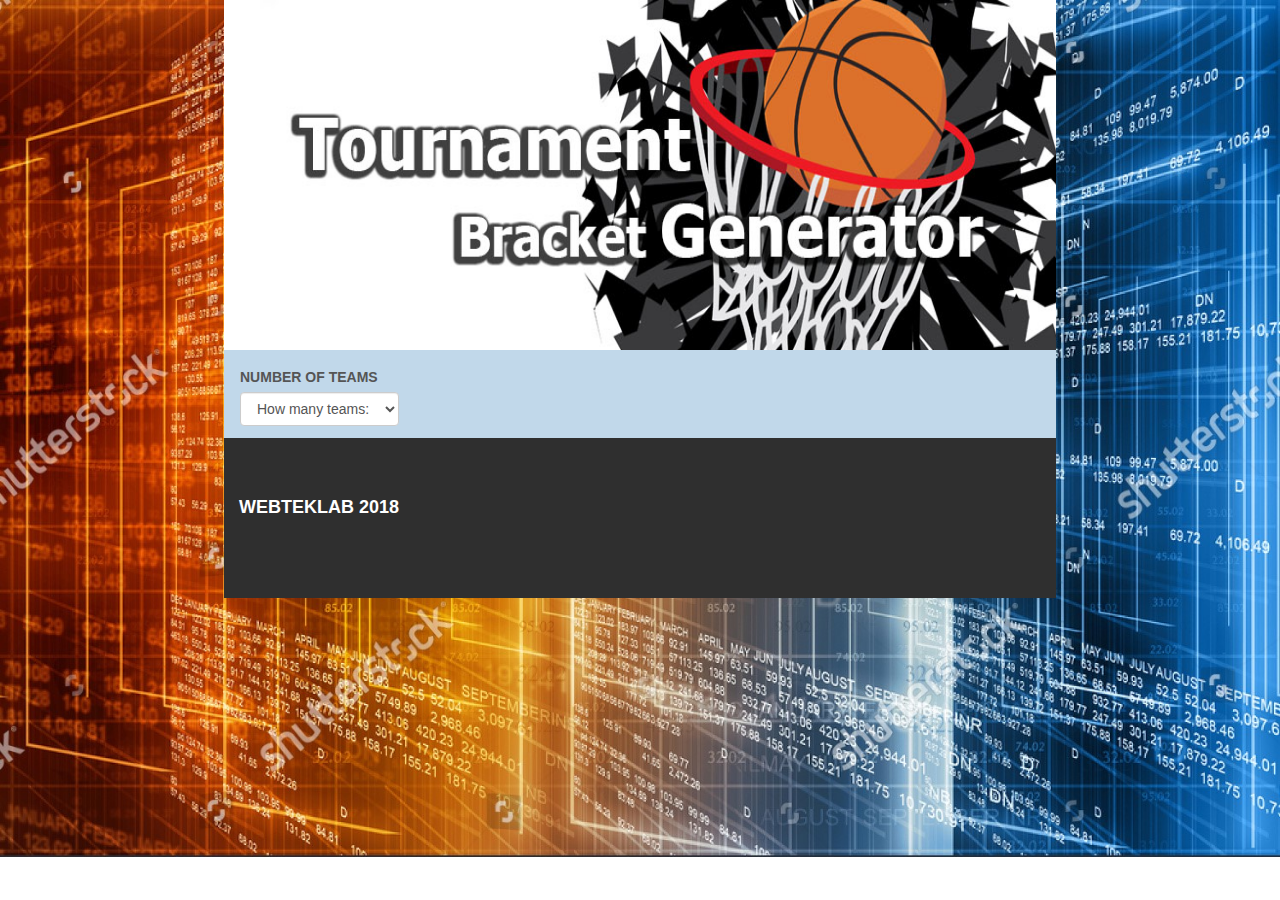
<file: webteklabmid/latest website/index.html>
<!DOCTYPE html>
<html lang="en">
<head>
    <meta charset="utf-8">
    <meta http-equiv="X-UA-Compatible" content="IE=edge">
    <meta name="viewport" content="width=device-width, initial-scale=1.0">
    <meta name="description" content="tournament bracket maker">
    <meta name="author" content="webteklab2018 group2">

<title>Tournament Bracket Generator</title>

<link rel="icon" href="assets/images/icon.png">

<!-- Bootstrap core CSS -->
<link href="assets/css/bootstrap.css" rel="stylesheet">

<!-- Custom styles for this template -->
<link href="assets/css/main.css" rel="stylesheet">

<script src="https://code.jquery.com/jquery-1.10.2.min.js"></script>
<script src="assets/js/hover.zoom.js"></script>
<script src="assets/js/hover.zoom.conf.js"></script>

<!-- HTML5 shim and Respond.js IE8 support of HTML5 elements and media queries -->
<!--[if lt IE 9]>
<script src="https://oss.maxcdn.com/libs/html5shiv/3.7.0/html5shiv.js"></script>
<script src="https://oss.maxcdn.com/libs/respond.js/1.3.0/respond.min.js"></script>
<![endif]-->
</head>
<body>
    <!-- Static navbar -->
    <div class="navbar navbar-inverse navbar-static-top">
        <img class="mySlides" src="assets/images/header1.jpg">
        <img class="mySlides" src="assets/images/header2.jpg">
        <img class="mySlides" src="assets/images/header3.jpg">
		<img class="mySlides" src="assets/images/header4.jpg">
        <div class="container">
                <table>
                <div class="col-md-12">
                <tr>
                <th><label class="num-of-teams">Number of  Teams</label>
                    <form name="form1">
                    <select class="form-control" id = "opts" onChange="showForm()" name="numberOfTeams">
                        <option disabled selected>How many teams:</option>
                        <option value="1">4</option>
                        <option value="2">8</option>
                        <option value="3">16</option>
                    </select>
                    </form>
                </th>
                </tr>
                </div>
            </table>
        </div>
    </div>


	   <div id = "f1" style="display:none">
           <div id="ww">
	           <div class="container">
                    <div style="text-align: center">    
                        <div class="col-md-12" >
                            <label><h3>Tournament Name</h3></label>
                            <h3><input type="text" name="tourname" size="35"></h3>
                        </div>
                        <div class="col-md-12">
                            <label><h4>Date</h4></label>
                            <h4><input type="date" name="tourdate"></h4>
                        </div>
                   </div>
                   <label><h4>Game Bracket</h4></label><br>
                   <div class="row">
                       <div class="col-1-8">
                           <div ondrop="drop(event)" ondragover="allowDrop(event)">
                           <ul class="matchup">
                               <li><input id="drag1" draggable="true" ondragstart="drag(event)" 
                                          type="text" name="tourname" maxlength="12" size="12"></li>
                               <li><input id="drag2" draggable="true" ondragstart="drag(event)" 
                                          type="text" name="tourname" maxlength="12" size="12"></li>
                           </ul>
                           <ul class="matchup">
                               <li><input id="drag3" draggable="true" ondragstart="drag(event)" 
                                          type="text" name="tourname" maxlength="12" size="12"></li>
                               <li><input id="drag4" draggable="true" ondragstart="drag(event)" 
                                          type="text" name="tourname" maxlength="12" size="12"></li>
                           </ul>
                           </div>
                       </div>
                       <div class="col-1-8">
                           <div class="round-two-top">
                               <ul class="matchup">
                                   <div id="droptarget" ondrop="drop(event)" ondragover="allowDrop(event)"></div>
                                   <div id="droptarget" ondrop="drop(event)" ondragover="allowDrop(event)"></div>
                               </ul>
                           </div>
                       </div>
                       <div class="col-1-8">
                           <div class="round-two-top">
                               <ul class="matchup">
                                   <div id="margin1">
                                        <label>Winner!
                                            <div id="droptarget" ondrop="drop(event)" ondragover="allowDrop(event)"></div></label>
                                   </div>
                               </ul>
                           </div>
                       </div>
                   </div><br><br><!-- /row -->
                   <div style="text-align: left"><button class="btn btn-primary" onclick="myFunction()">Print</button></div>
               </div> <!-- /container -->
           </div><!-- /ww -->
    </div>

    <div id = "f2" style="display:none">
        <div id="ww">
            <div class="container">
                <div style="text-align: center">
                    <div class="col-md-12">
                        <label><h3>Tournament Name</h3></label>
                        <h3><input type="text" name="tourname" size="35"></h3>
                    </div>
                    <div class="col-md-12">
                        <label><h4>Date</h4></label>
                        <h4><input type="date" name="tourdate"></h4>
                    </div>
                </div>
                <label><h4>Game Bracket</h4></label><br><br>
                <div class="row">
                    <div class="col-1-8">
                        <div ondrop="drop(event)" ondragover="allowDrop(event)">
                            <ul class="matchup">
                               <li><input id="drag5" draggable="true" ondragstart="drag(event)" 
                                          type="text" name="tourname" maxlength="12" size="12"></li>
                               <li><input id="drag6" draggable="true" ondragstart="drag(event)" 
                                          type="text" name="tourname" maxlength="12" size="12"></li>
                            </ul>
                            <ul class="matchup">
                               <li><input id="drag7" draggable="true" ondragstart="drag(event)" 
                                          type="text" name="tourname" maxlength="12" size="12"></li>
                               <li><input id="drag8" draggable="true" ondragstart="drag(event)" 
                                          type="text" name="tourname" maxlength="12" size="12"></li>
                            </ul>
                            <ul class="matchup">
                               <li><input id="drag9" draggable="true" ondragstart="drag(event)" 
                                          type="text" name="tourname" maxlength="12" size="12"></li>
                               <li><input id="drag10" draggable="true" ondragstart="drag(event)" 
                                          type="text" name="tourname" maxlength="12" size="12"></li>
                            </ul>
                            <ul class="matchup">
                               <li><input id="drag11" draggable="true" ondragstart="drag(event)" 
                                          type="text" name="tourname" maxlength="12" size="12"></li>
                               <li><input id="drag12" draggable="true" ondragstart="drag(event)" 
                                          type="text" name="tourname" maxlength="12" size="12"></li>
                            </ul>
                        </div>
                    </div>
                    <div class="col-1-8">
                        <div class="round-two-top">
                            <ul class="matchup">
                                <div id="droptarget" ondrop="drop(event)" ondragover="allowDrop(event)"></div>
                                <div id="droptarget" ondrop="drop(event)" ondragover="allowDrop(event)"></div>
                            </ul>
                        </div>
                        <div class="round-two-bottom">
                            <ul class="matchup round-two-bottom">
                                <div id="margin2">
                                <div id="droptarget" ondrop="drop(event)" ondragover="allowDrop(event)"></div>
                                <div id="droptarget" ondrop="drop(event)" ondragover="allowDrop(event)"></div>
                                </div>
                            </ul>
                        </div>   
                    </div>
                    <div class="col-1-8 ">
                        <div class="round-three">
                            <ul class="matchup">
                                <div id="margin3">
                                <div id="droptarget" ondrop="drop(event)" ondragover="allowDrop(event)"></div>
                                <div id="droptarget" ondrop="drop(event)" ondragover="allowDrop(event)"></div>
                                </div>
                            </ul>
                        </div>
                    </div>
                    <div class="col-1-8 ">
                        <div class="round-three">
                            <ul class="matchup">
                                <div id="margin4">
                                <label>Winner!
                                    <div id="droptarget" ondrop="drop(event)" ondragover="allowDrop(event)"></div></label>
                                </div>
                            </ul>
                        </div>
                    </div>
                </div><br><br><!-- /row -->
                <div style="text-align: left"><button class="btn btn-primary" onclick="myFunction()">Print</button></div>
            </div> <!-- /container -->
        </div><!-- /ww -->
    </div>
    
    <div id = "f3" style="display:none">
        <div id="ww">
	       <div class="container">
                <div style="text-align: center">
                    <div class="col-md-12">
                        <label><h3>Tournament Name</h3></label>
                        <h3><input type="text" name="tourname" size="35"></h3>
                    </div>
                    <div class="col-md-12">
                        <label><h4>Date</h4></label>
                        <h4><input type="date" name="tourdate"></h4>
                    </div>
                </div>
               <label><h4>Game Bracket</h4></label>
               <div class="row">
                   <div class="col-1-8">      
                        <div ondrop="drop(event)" ondragover="allowDrop(event)">
                            <ul class="matchup">
                               <li><input id="drag13" draggable="true" ondragstart="drag(event)" 
                                          type="text" name="tourname" maxlength="12" size="12"></li>
                               <li><input id="drag14" draggable="true" ondragstart="drag(event)" 
                                          type="text" name="tourname" maxlength="12" size="12"></li>
                            </ul>
                            <ul class="matchup">
                               <li><input id="drag15" draggable="true" ondragstart="drag(event)" 
                                          type="text" name="tourname" maxlength="12" size="12"></li>
                               <li><input id="drag16" draggable="true" ondragstart="drag(event)" 
                                          type="text" name="tourname" maxlength="12" size="12"></li>
                            </ul>
                            <ul class="matchup">
                               <li><input id="drag17" draggable="true" ondragstart="drag(event)" 
                                          type="text" name="tourname" maxlength="12" size="12"></li>
                               <li><input id="drag18" draggable="true" ondragstart="drag(event)" 
                                          type="text" name="tourname" maxlength="12" size="12"></li>
                            </ul>
                            <ul class="matchup">
                               <li><input id="drag19" draggable="true" ondragstart="drag(event)" 
                                          type="text" name="tourname" maxlength="12" size="12"></li>
                               <li><input id="drag20" draggable="true" ondragstart="drag(event)" 
                                          type="text" name="tourname" maxlength="12" size="12"></li>
                            </ul>
                            <ul class="matchup">
                               <li><input id="drag21" draggable="true" ondragstart="drag(event)" 
                                          type="text" name="tourname" maxlength="12" size="12"></li>
                               <li><input id="drag22" draggable="true" ondragstart="drag(event)" 
                                          type="text" name="tourname" maxlength="12" size="12"></li>
                            </ul>
                            <ul class="matchup">
                               <li><input id="drag23" draggable="true" ondragstart="drag(event)" 
                                          type="text" name="tourname" maxlength="12" size="12"></li>
                               <li><input id="drag24" draggable="true" ondragstart="drag(event)" 
                                          type="text" name="tourname" maxlength="12" size="12"></li>
                            </ul>
                            <ul class="matchup">
                               <li><input id="drag25" draggable="true" ondragstart="drag(event)" 
                                          type="text" name="tourname" maxlength="12" size="12"></li>
                               <li><input id="drag26" draggable="true" ondragstart="drag(event)" 
                                          type="text" name="tourname" maxlength="12" size="12"></li>
                            </ul>
                            <ul class="matchup">
                               <li><input id="drag27" draggable="true" ondragstart="drag(event)" 
                                          type="text" name="tourname" maxlength="12" size="12"></li>
                               <li><input id="drag28" draggable="true" ondragstart="drag(event)" 
                                          type="text" name="tourname" maxlength="12" size="12"></li>
                            </ul>
                        </div>
                   </div>
                   <div class="col-1-8">
                       <div class="round-two-top">
                           <ul class="matchup">
                               <div id="droptarget" ondrop="drop(event)" ondragover="allowDrop(event)"></div>
                               <div id="droptarget" ondrop="drop(event)" ondragover="allowDrop(event)"></div>
                           </ul>
                       </div>
                       <div class="round-two-bottom">
                           <ul class="matchup round-two-bottom">
                               <div id="margin5">
                               <div id="droptarget" ondrop="drop(event)" ondragover="allowDrop(event)"></div>
                               <div id="droptarget" ondrop="drop(event)" ondragover="allowDrop(event)"></div>
                               </div>
                           </ul>
                       </div>
                       <div class="round-two-bottom">
                           <ul class="matchup round-two-bottom">
                               <div id="margin6">
                               <div id="droptarget" ondrop="drop(event)" ondragover="allowDrop(event)"></div>
                               <div id="droptarget" ondrop="drop(event)" ondragover="allowDrop(event)"></div>
                                </div>
                           </ul>
                       </div>
                        <div class="round-two-bottom">
                           <ul class="matchup round-two-bottom">
                               <div id="margindown">
                               <div id="droptarget" ondrop="drop(event)" ondragover="allowDrop(event)"></div>
                               <div id="droptarget" ondrop="drop(event)" ondragover="allowDrop(event)"></div>
                                </div>
                           </ul>
                       </div>
                   </div>
                   <div class="col-1-8 ">
                       <div class="round-three">
                           <ul class="matchup">
                               <div id="margin7">
                               <div id="droptarget" ondrop="drop(event)" ondragover="allowDrop(event)"></div>
                               <div id="droptarget" ondrop="drop(event)" ondragover="allowDrop(event)"></div>
                               </div>
                           </ul>
                       </div>
                       <div class="round-two-bottom">
                           <ul class="matchup">
                               <div id="margin8">
                               <div id="droptarget" ondrop="drop(event)" ondragover="allowDrop(event)"></div>
                               <div id="droptarget" ondrop="drop(event)" ondragover="allowDrop(event)"></div>
                               </div>
                           </ul>
                       </div>
                   </div>
                   <div class="col-1-8 "><br><br><br><br><br><br><br><br><br><br>
                       <ul class="matchup">
                           <div id="margin9">
                           <div id="droptarget" ondrop="drop(event)" ondragover="allowDrop(event)"></div>
                           <div id="droptarget" ondrop="drop(event)" ondragover="allowDrop(event)"></div>
                           </div>
                       </ul>
                   </div>
                   <div class="col-1-8 "><br><br><br><br><br><br><br><br><br><br>
                       <ul class="matchup">
                           <div id="margin10">
                           <label>Winner!
                               <div id="droptarget" ondrop="drop(event)" ondragover="allowDrop(event)"></div></label>
                           </div>
                       </ul>
                   </div>
               </div><br><br><!-- /row -->
               <div style="text-align: left"><button class="btn btn-primary" onclick="myFunction()">Print</button></div>
            </div> <!-- /container -->
        </div><!-- /ww -->
    </div>
	
	<!-- +++++ Footer Section +++++ -->
	<div id="footer">
		<div class="container">
			<div class="row">
				<div class="col-lg-4">
					<h4>WebtekLab 2018</h4>
				</div><!-- /col-lg-4 -->
			</div>
		</div>
	</div>

    <!-- Bootstrap core JavaScript
    ================================================== -->
    <!-- Placed at the end of the document so the pages load faster -->
<script src="assets/js/bootstrap.min.js"></script>
<script type="text/javascript">
    function showForm() {
        var selopt = document.getElementById("opts").value;
        if (selopt == 1) {
            document.getElementById("f1").style.display = "block";
            document.getElementById("f2").style.display = "none";
        }
        if (selopt == 2) {
            document.getElementById("f2").style.display = "block";
            document.getElementById("f1").style.display = "none";
        }
        if (selopt == 3) {
            document.getElementById("f3").style.display = "block";
            document.getElementById("f2").style.display = "none";
            document.getElementById("f1").style.display = "none";
        }
    }
</script>
    
<script>
function allowDrop(ev)
{
ev.preventDefault();
}

function drag(ev)
{
ev.dataTransfer.setData("Text",ev.target.id);
}

function drop(ev)
{
ev.preventDefault();
var data=ev.dataTransfer.getData("Text");
ev.target.appendChild(document.getElementById(data));
}
</script>

    
<script>
    function myFunction() {
    window.print();
    }
</script>

<script>
var myIndex = 0;
carousel();

function carousel() {
    var i;
    var x = document.getElementsByClassName("mySlides");
    for (i = 0; i < x.length; i++) {
       x[i].style.display = "none";  
    }
    myIndex++;
    if (myIndex > x.length) {myIndex = 1}    
    x[myIndex-1].style.display = "block";  
    setTimeout(carousel, 2000); // Change image every 2 seconds
}
</script>



</body>
</html>
</file>
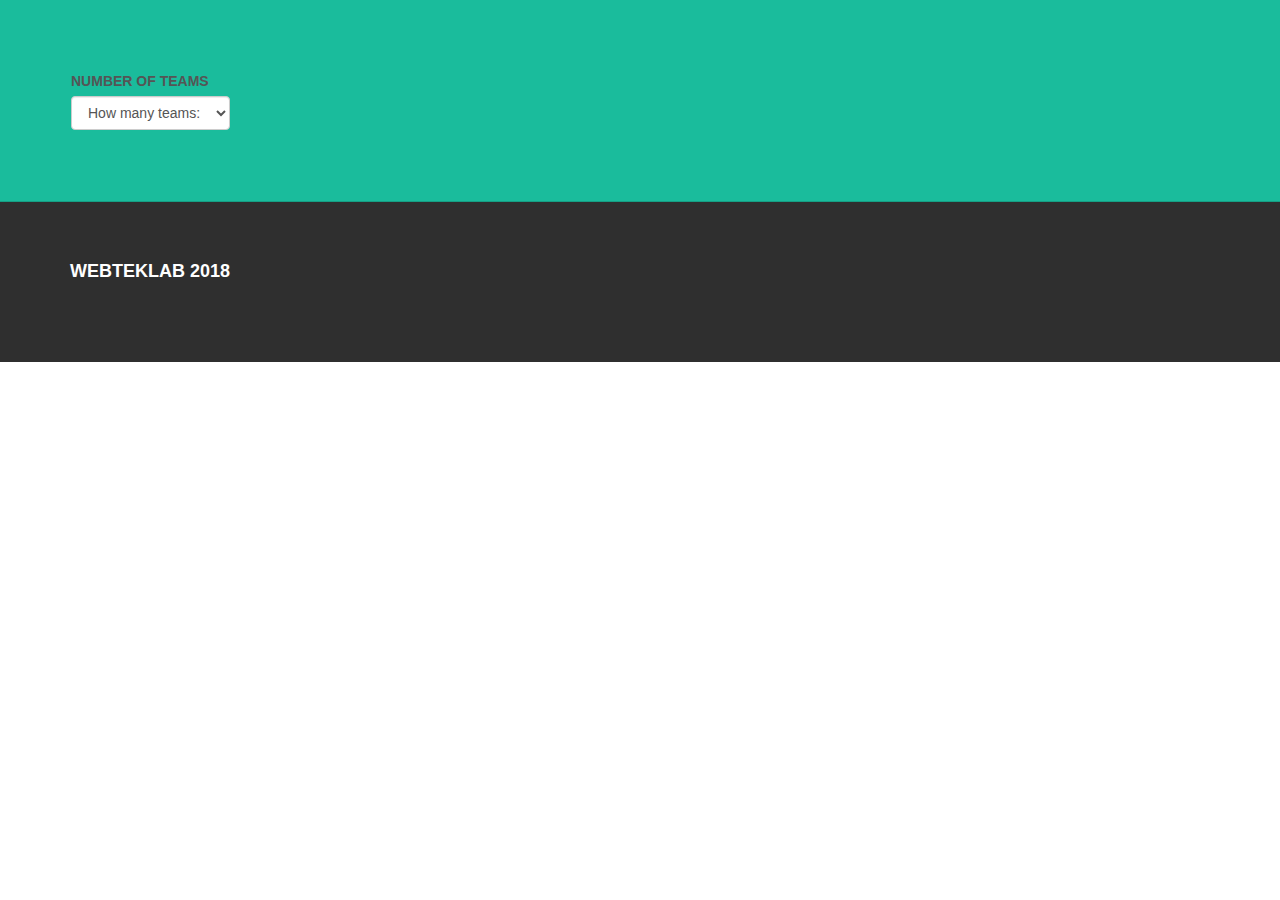
<file: webteklabmid/theme/index.html>
<!DOCTYPE html>
<html lang="en">
  <head>
    <meta charset="utf-8">
    <meta http-equiv="X-UA-Compatible" content="IE=edge">
    <meta name="viewport" content="width=device-width, initial-scale=1.0">
    <meta name="description" content="">
    <meta name="author" content="">
    

    <title></title>

    <!-- Bootstrap core CSS -->
    <link href="assets/css/bootstrap.css" rel="stylesheet">


    <!-- Custom styles for this template -->
    <link href="assets/css/main.css" rel="stylesheet">

    <script src="https://code.jquery.com/jquery-1.10.2.min.js"></script>
    <script src="assets/js/hover.zoom.js"></script>
    <script src="assets/js/hover.zoom.conf.js"></script>

    <!-- HTML5 shim and Respond.js IE8 support of HTML5 elements and media queries -->
    <!--[if lt IE 9]>
      <script src="https://oss.maxcdn.com/libs/html5shiv/3.7.0/html5shiv.js"></script>
      <script src="https://oss.maxcdn.com/libs/respond.js/1.3.0/respond.min.js"></script>
    <![endif]-->
  </head>

  <body>

    <!-- Static navbar -->
    <div class="navbar navbar-inverse navbar-static-top">
      <div class="container">
          <table>
                <div class="col-md-18">
                <tr>
                <th><label>Number of  Teams</label>
                <select class="form-control" id = "gamesize" onChange="window.location.href=this.value" name="numberOfTeams">
                    <option disabled selected>How many teams:</option>
                    <option value="4teams.html">4</option>
                    <option value="8teams.html">8</option>
                    <option value="12teams.html">12</option>
                </select>
                </th>
                </tr>
                </div>
          </table>
      </div>
    </div>


	
	<!-- +++++ Footer Section +++++ -->
	
	<div id="footer">
		<div class="container">
			<div class="row">
				<div class="col-lg-4">
					<h4>WebtekLab 2018</h4>

				</div><!-- /col-lg-4 -->

			
			</div>
		
		</div>
	</div>

    <!-- Bootstrap core JavaScript
    ================================================== -->
    <!-- Placed at the end of the document so the pages load faster -->
    <script src="assets/js/bootstrap.min.js"></script>
  </body>
</html>
</file>
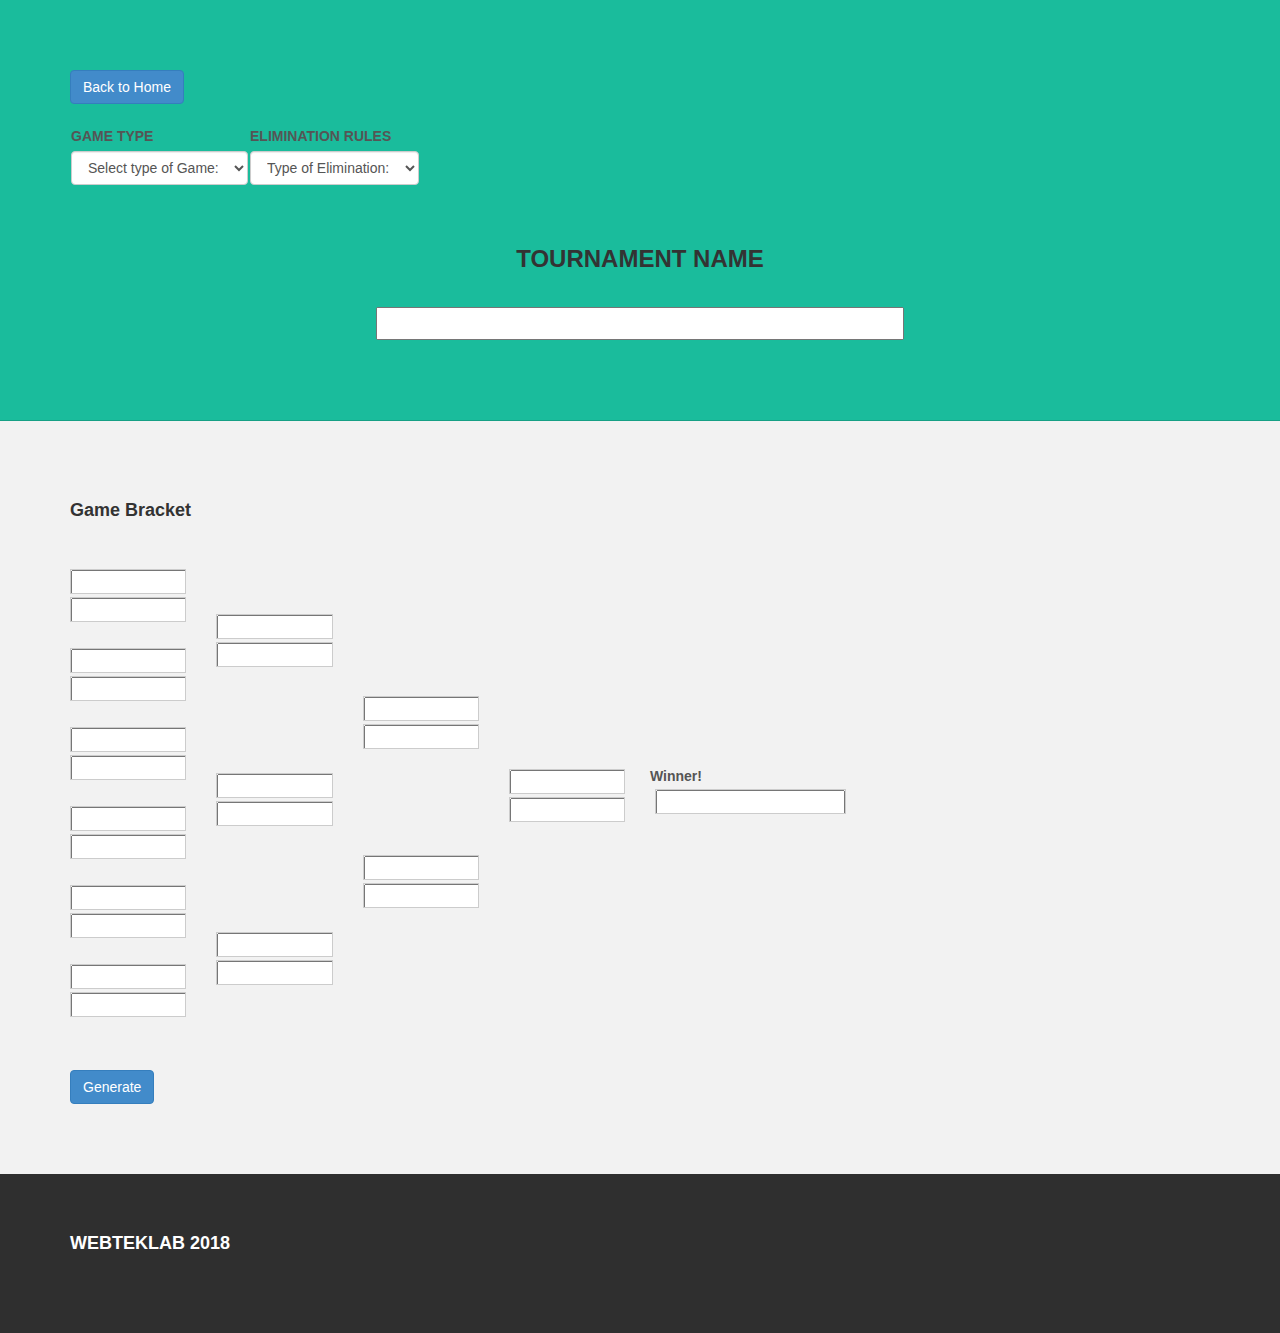
<file: webteklabmid/theme/12teams.html>
<!DOCTYPE html>
<html lang="en">
  <head>
    <meta charset="utf-8">
    <meta http-equiv="X-UA-Compatible" content="IE=edge">
    <meta name="viewport" content="width=device-width, initial-scale=1.0">
    <meta name="description" content="">
    <meta name="author" content="">
    

    <title></title>

    <!-- Bootstrap core CSS -->
    <link href="assets/css/bootstrap.css" rel="stylesheet">


    <!-- Custom styles for this template -->
    <link href="assets/css/main.css" rel="stylesheet">

    <script src="https://code.jquery.com/jquery-1.10.2.min.js"></script>
    <script src="assets/js/hover.zoom.js"></script>
    <script src="assets/js/hover.zoom.conf.js"></script>

    <!-- HTML5 shim and Respond.js IE8 support of HTML5 elements and media queries -->
    <!--[if lt IE 9]>
      <script src="https://oss.maxcdn.com/libs/html5shiv/3.7.0/html5shiv.js"></script>
      <script src="https://oss.maxcdn.com/libs/respond.js/1.3.0/respond.min.js"></script>
    <![endif]-->
  </head>

  <body>

    <!-- Static navbar -->
<div class="navbar navbar-inverse navbar-static-top">
      <div class="container">
          <div><button value="save" type="save" class="btn btn-primary" onclick="goBack()">Back to Home</button></div><br>
          <table>
                <div class="col-md-12">
                <tr>
                <th><label>Game Type</label>
                    <select class="form-control" id = "gametype" onChange="window.location.href=this.value" name="typeOfGame">
                    <option disabled selected >Select type of Game:</option>
                    <option value="4teams.html">Basketball</option>
                    <option value="">Volleyball</option>
                    <option value="">League of Legends</option>
                    <option value="">DOTA2</option>
                    </select>
                </th>
                <th><label>Elimination Rules</label>
                <select class="form-control" id = "eliminationtype" onChange="" name="typeOfElimination">
                    <option disabled selected>Type of Elimination:</option>
                    <option value="">Single Elimination</option>
                    <option value="">Double Elimination</option>
                    <option value="">Round Robin</option>
                </select>
                </th>
                </tr>
                </div>
            </table><br><br>
            <div style="text-align: center">    
                <div class="col-md-12" >
                    <label><h3>Tournament Name</h3></label>
                    <h3><input type="text" name="tourname" size="35"></h3>
                </div>
          </div>
      </div>
    </div>

	<!-- +++++ Welcome Section +++++ -->
	<div id="ww">
	    <div class="container">
            <label><h4>Game Bracket</h4></label><br><br>
			<div class="row">
                <div class="col-1-8">      
  <ul class="matchup">
    <li><input type="text" name="tourname" maxlength="15"></li>
    <li><input type="text" name="tourname" maxlength="15"></li>
  </ul>
  <ul class="matchup">
    <li><input type="text" name="tourname" maxlength="15"></li>
    <li><input type="text" name="tourname" maxlength="15"></li>
  </ul>                    
  <ul class="matchup">
    <li><input type="text" name="tourname" maxlength="15"></li>
    <li><input type="text" name="tourname" maxlength="15"></li>
  </ul>
  <ul class="matchup">
    <li><input type="text" name="tourname" maxlength="15"></li>
    <li><input type="text" name="tourname" maxlength="15"></li>
  </ul>
  <ul class="matchup">
    <li><input type="text" name="tourname" maxlength="15"></li>
    <li><input type="text" name="tourname" maxlength="15"></li>
  </ul>
  <ul class="matchup">
    <li><input type="text" name="tourname" maxlength="15"></li>
    <li><input type="text" name="tourname" maxlength="15"></li>
  </ul>
</div>
<div class="col-1-8">
  <div class="round-two-top">
    <ul class="matchup">
      <li><input type="text" name="tourname" maxlength="15"></li>
      <li><input type="text" name="tourname" maxlength="15"></li>
    </ul>
  </div>
  <div class="round-two-bottom">
    <ul class="matchup round-two-bottom">
      <li><input type="text" name="tourname" maxlength="15"></li>
      <li><input type="text" name="tourname" maxlength="15"></li>
    </ul>
  </div>
    <div class="round-two-bottom">
    <ul class="matchup round-two-bottom">
      <li><input type="text" name="tourname" maxlength="15"></li>
      <li><input type="text" name="tourname" maxlength="15"></li>
    </ul>
  </div>
</div>
<div class="col-1-8 ">
  <div class="round-three">
    <ul class="matchup">
      <li><input type="text" name="tourname" maxlength="15"></li>
      <li><input type="text" name="tourname" maxlength="15"></li>
    </ul>
  </div>
  <div class="round-two-bottom">
    <ul class="matchup">
      <li><input type="text" name="tourname" maxlength="15"></li>
      <li><input type="text" name="tourname" maxlength="15"></li>
    </ul>
  </div>
</div>
<div class="col-1-8 "><br><br><br><br><br><br><br><br><br><br>
    <ul class="matchup">
      <li><input type="text" name="tourname" maxlength="15"></li>
      <li><input type="text" name="tourname" maxlength="15"></li>
    </ul>
</div>
<div class="col-1-8 "><br><br><br><br><br><br><br><br><br><br>
    <ul class="matchup">
    <label>Winner!
      <li><input type="text" name="tourname" maxlength="15"></li></label>
    </ul>
</div>
			
            </div><br><br><!-- /row -->
             <div style="text-align: left"><button value="save" type="save" class="btn btn-primary" onclick="submit">Generate</button></div>
	    </div> <!-- /container -->
	</div><!-- /ww -->
	
	<!-- +++++ Footer Section +++++ -->
	
	<div id="footer">
		<div class="container">
			<div class="row">
				<div class="col-lg-4">
					<h4>WebtekLab 2018</h4>

				</div><!-- /col-lg-4 -->

			
			</div>
		
		</div>
	</div>
      <style>
          .lastfight {
              padding-bottom: 50px;
          }
      </style>
    <!-- Bootstrap core JavaScript
    ================================================== -->
    <!-- Placed at the end of the document so the pages load faster -->
    <script src="assets/js/bootstrap.min.js"></script>
      <script>
function goBack() {
    window.history.back();
}
</script>
  </body>
</html>
</file>
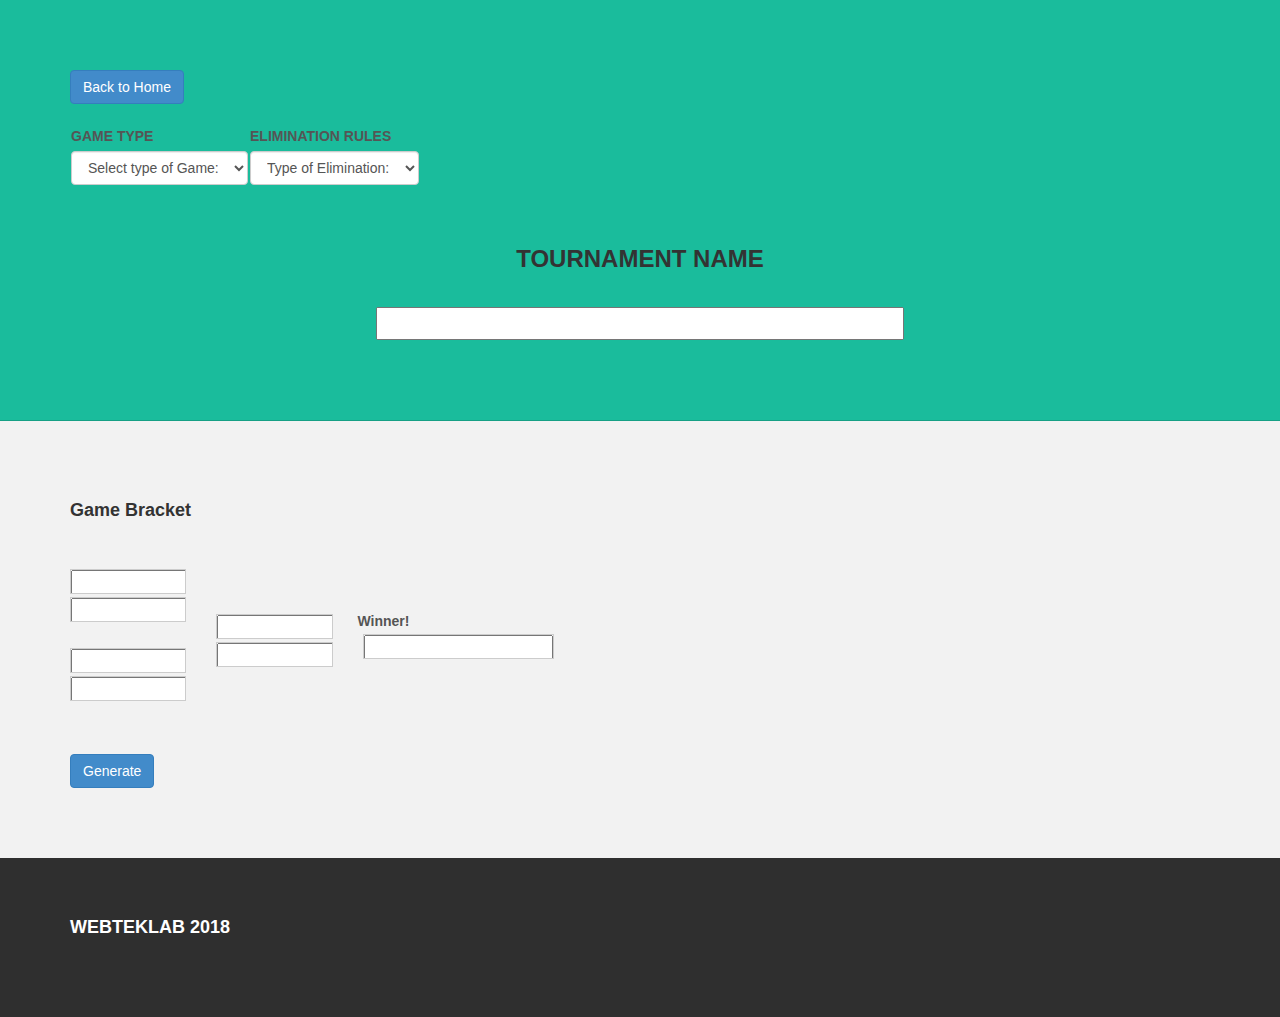
<file: webteklabmid/theme/4teams.html>
<!DOCTYPE html>
<html lang="en">
  <head>
    <meta charset="utf-8">
    <meta http-equiv="X-UA-Compatible" content="IE=edge">
    <meta name="viewport" content="width=device-width, initial-scale=1.0">
    <meta name="description" content="">
    <meta name="author" content="">
    

    <title></title>

    <!-- Bootstrap core CSS -->
    <link href="assets/css/bootstrap.css" rel="stylesheet">


    <!-- Custom styles for this template -->
    <link href="assets/css/main.css" rel="stylesheet">

    <script src="https://code.jquery.com/jquery-1.10.2.min.js"></script>
    <script src="assets/js/hover.zoom.js"></script>
    <script src="assets/js/hover.zoom.conf.js"></script>

    <!-- HTML5 shim and Respond.js IE8 support of HTML5 elements and media queries -->
    <!--[if lt IE 9]>
      <script src="https://oss.maxcdn.com/libs/html5shiv/3.7.0/html5shiv.js"></script>
      <script src="https://oss.maxcdn.com/libs/respond.js/1.3.0/respond.min.js"></script>
    <![endif]-->
  </head>

  <body>

    <!-- Static navbar -->
    <div class="navbar navbar-inverse navbar-static-top">
      <div class="container">
          <div><button value="save" type="save" class="btn btn-primary" onclick="goBack()">Back to Home</button></div><br>
          <table>
                <div class="col-md-12">
                <tr>
                <th><label>Game Type</label>
                    <select class="form-control" id = "gametype" onchange = "" name="typeOfGame">
                    <option selected >Select type of Game:</option>
                    <option href="index.html">Basketball</option>
                    <option value="">Volleyball</option>
                    <option value="">League of Legends</option>
                    <option value="">DOTA2</option>
                    </select>
                </th>
                <th><label>Elimination Rules</label>
                <select class="form-control" id = "eliminationtype" onchange = "" name="typeOfElimination">
                    <option selected>Type of Elimination:</option>
                    <option value="">Single Elimination</option>
                    <option value="">Double Elimination</option>
                    <option value="">Round Robin</option>
                </select>
                </th>
                </tr>
                </div>
            </table><br><br>
            <div style="text-align: center">    
                <div class="col-md-12" >
                    <label><h3>Tournament Name</h3></label>
                    <h3><input type="text" name="tourname" size="35"></h3>
                </div>
          </div>
      </div>
    </div>

	<!-- +++++ Welcome Section +++++ -->
	<div id="ww">
	    <div class="container">
            <label><h4>Game Bracket</h4></label><br><br>
			<div class="row">
                
				<div class="col-1-8">
                    
  <ul class="matchup">
    <li><input type="text" name="tourname" maxlength="15"></li>
    <li><input type="text" name="tourname" maxlength="15"></li>
  </ul>
  <ul class="matchup">
    <li><input type="text" name="tourname" maxlength="15"></li>
    <li><input type="text" name="tourname" maxlength="15"></li>
  </ul>
</div>
<div class="col-1-8">
  <div class="round-two-top">
    <ul class="matchup">
      <li><input type="text" name="tourname" maxlength="15"></li>
      <li><input type="text" name="tourname" maxlength="15"></li>
    </ul>
  </div>
</div>
<div class="col-1-8 ">
  <div class="round-two-top">
    <ul class="matchup">
    <label>Winner!
      <li><input type="text" name="tourname" maxlength="15"></li></label>
    </ul>
  </div>
</div>
			
            </div><br><br><!-- /row -->
             <div style="text-align: left"><button value="save" type="save" class="btn btn-primary" onclick="submit">Generate</button></div>
	    </div> <!-- /container -->
	</div><!-- /ww -->
	
	<!-- +++++ Footer Section +++++ -->
	
	<div id="footer">
		<div class="container">
			<div class="row">
				<div class="col-lg-4">
					<h4>WebtekLab 2018</h4>

				</div><!-- /col-lg-4 -->

			
			</div>
		
		</div>
	</div>

    <!-- Bootstrap core JavaScript
    ================================================== -->
    <!-- Placed at the end of the document so the pages load faster -->
    <script src="assets/js/bootstrap.min.js"></script>
            <script>
function goBack() {
    window.history.back();
}
</script>
  </body>
</html>
</file>
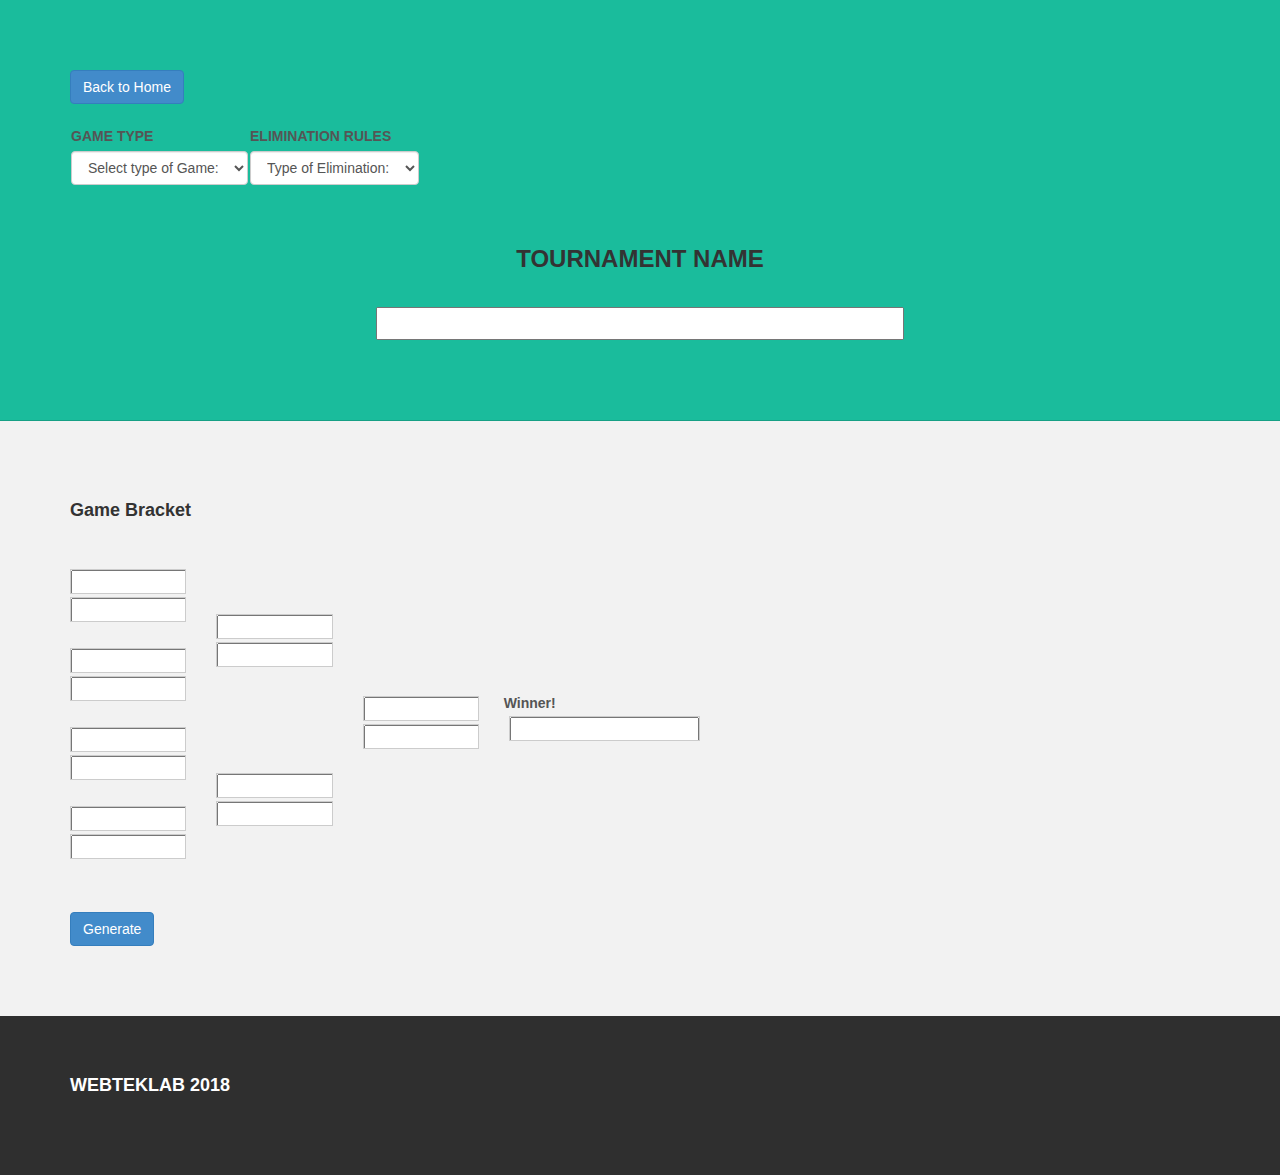
<file: webteklabmid/theme/8teams.html>
<!DOCTYPE html>
<html lang="en">
  <head>
    <meta charset="utf-8">
    <meta http-equiv="X-UA-Compatible" content="IE=edge">
    <meta name="viewport" content="width=device-width, initial-scale=1.0">
    <meta name="description" content="">
    <meta name="author" content="">
    

    <title></title>

    <!-- Bootstrap core CSS -->
    <link href="assets/css/bootstrap.css" rel="stylesheet">


    <!-- Custom styles for this template -->
    <link href="assets/css/main.css" rel="stylesheet">

    <script src="https://code.jquery.com/jquery-1.10.2.min.js"></script>
    <script src="assets/js/hover.zoom.js"></script>
    <script src="assets/js/hover.zoom.conf.js"></script>

    <!-- HTML5 shim and Respond.js IE8 support of HTML5 elements and media queries -->
    <!--[if lt IE 9]>
      <script src="https://oss.maxcdn.com/libs/html5shiv/3.7.0/html5shiv.js"></script>
      <script src="https://oss.maxcdn.com/libs/respond.js/1.3.0/respond.min.js"></script>
    <![endif]-->
  </head>

  <body>

    <!-- Static navbar -->
    <div class="navbar navbar-inverse navbar-static-top">
      <div class="container">
          <div><button value="save" type="save" class="btn btn-primary" onclick="goBack()">Back to Home</button></div><br>
          <table>
                <div class="col-md-12">
                <tr>
                <th><label>Game Type</label>
                    <select class="form-control" id = "gametype" onChange="window.location.href=this.value" name="typeOfGame">
                    <option disabled selected >Select type of Game:</option>
                    <option value="4teams.html">Basketball</option>
                    <option value="">Volleyball</option>
                    <option value="">League of Legends</option>
                    <option value="">DOTA2</option>
                    </select>
                </th>
                <th><label>Elimination Rules</label>
                <select class="form-control" id = "eliminationtype" onChange="" name="typeOfElimination">
                    <option disabled selected>Type of Elimination:</option>
                    <option value="">Single Elimination</option>
                    <option value="">Double Elimination</option>
                    <option value="">Round Robin</option>
                </select>
                </th>
                </tr>
                </div>
            </table><br><br>
            <div style="text-align: center">    
                <div class="col-md-12" >
                    <label><h3>Tournament Name</h3></label>
                    <h3><input type="text" name="tourname" size="35"></h3>
                </div>
          </div>
      </div>
    </div>

	<!-- +++++ Welcome Section +++++ -->
	<div id="ww">
	    <div class="container">
            <label><h4>Game Bracket</h4></label><br><br>
			<div class="row">
                
				<div class="col-1-8">
                    
  <ul class="matchup">
    <li><input type="text" name="tourname" maxlength="15"></li>
    <li><input type="text" name="tourname" maxlength="15"></li>
  </ul>
  <ul class="matchup">
    <li><input type="text" name="tourname" maxlength="15"></li>
    <li><input type="text" name="tourname" maxlength="15"></li>
  </ul>
  <ul class="matchup">
    <li><input type="text" name="tourname" maxlength="15"></li>
    <li><input type="text" name="tourname" maxlength="15"></li>
  </ul>
  <ul class="matchup">
    <li><input type="text" name="tourname" maxlength="15"></li>
    <li><input type="text" name="tourname" maxlength="15"></li>
  </ul>
</div>
<div class="col-1-8">
  <div class="round-two-top">
    <ul class="matchup">
      <li><input type="text" name="tourname" maxlength="15"></li>
      <li><input type="text" name="tourname" maxlength="15"></li>
    </ul>
  </div>
  <div class="round-two-bottom">
    <ul class="matchup round-two-bottom">
      <li><input type="text" name="tourname" maxlength="15"></li>
      <li><input type="text" name="tourname" maxlength="15"></li>
    </ul>
  </div>
    </div>
    <div class="col-1-8 ">
  <div class="round-three">
    <ul class="matchup">
      <li><input type="text" name="tourname" maxlength="15"></li>
      <li><input type="text" name="tourname" maxlength="15"></li>
    </ul>
  </div>
    </div>
    <div class="col-1-8 ">
  <div class="round-three">
    <ul class="matchup">
    <label>Winner!
      <li><input type="text" name="tourname" maxlength="15"></li></label>
    </ul>
  </div>
</div>
			
            </div><br><br><!-- /row -->
             <div style="text-align: left"><button value="save" type="save" class="btn btn-primary" onclick="submit">Generate</button></div>
	    </div> <!-- /container -->
	</div><!-- /ww -->
	
	<!-- +++++ Footer Section +++++ -->
	
	<div id="footer">
		<div class="container">
			<div class="row">
				<div class="col-lg-4">
					<h4>WebtekLab 2018</h4>

				</div><!-- /col-lg-4 -->

			
			</div>
		
		</div>
	</div>

    <!-- Bootstrap core JavaScript
    ================================================== -->
    <!-- Placed at the end of the document so the pages load faster -->
    <script src="assets/js/bootstrap.min.js"></script>
            <script>
function goBack() {
    window.history.back();
}
</script>
  </body>
</html>
</file>
<file: webteklabmid/latest website/assets/css/main.css>
body {
  	background-image: url("../images/bg.jpg");
  	background-size: 100%;
  	background-attachment: fixed;
  	background-repeat: no-repeat;
  	font-family: 'Montserrat', sans-serif;
    font-weight: 400;
    font-size: 14px;
    color: #555;
    margin: 0 auto;
    width: 65%;

    -webkit-font-smoothing: antialiased;
    -webkit-overflow-scrolling: touch;
}

/* Titles */
h1, h2, h3, h4, h5, h6 {
	font-family: 'Montserrat', sans-serif;
    font-weight: 700;
    color: #333;
}

h1 {
	font-size: 35px;
	margin-top: 30px;
	margin-bottom: 30px;
}
.num-of-teams{
	padding-top: 15px;
}
.mySlides{
	height: 350px;
	width: 100%;
}

/* Paragraph & Typographic */
p {
    line-height: 28px;
    margin-bottom: 25px;
    font-size: 16px;
}

.centered {
    text-align: center;
}

/* Links */
a {
    color: #1abc9c;
    word-wrap: break-word;

    -webkit-transition: color 0.1s ease-in, background 0.1s ease-in;
    -moz-transition: color 0.1s ease-in, background 0.1s ease-in;
    -ms-transition: color 0.1s ease-in, background 0.1s ease-in;
    -o-transition: color 0.1s ease-in, background 0.1s ease-in;
    transition: color 0.1s ease-in, background 0.1s ease-in;
}

a:hover,
a:focus {
    color: #7b7b7b;
    text-decoration: none;
    outline: 0;
}

a:before,
a:after {
    -webkit-transition: color 0.1s ease-in, background 0.1s ease-in;
    -moz-transition: color 0.1s ease-in, background 0.1s ease-in;
    -ms-transition: color 0.1s ease-in, background 0.1s ease-in;
    -o-transition: color 0.1s ease-in, background 0.1s ease-in;
    transition: color 0.1s ease-in, background 0.1s ease-in;
}

 hr {
    display: block;
    height: 1px;
    border: 0;
    border-top: 1px solid #ccc;
    margin: 1em 0;
    padding: 0;
}

.navbar {
	text-transform: uppercase;
	margin-bottom: 0px;
}

.navbar-inverse{

	background-color: #c1d8ea;
}
.navbar-inverse {
	padding-bottom: 40px;
}

.navbar-inverse .navbar-nav > li > a {
	color: white;
}

.navbar-inverse .navbar-nav > li > a:hover {
	color: #222222;
}

.navbar-brand {
	font-weight: 700;
	font-size: 20px;
	letter-spacing: 2px;
}

.navbar-inverse .navbar-brand {
	color: white;
}

.navbar-inverse .navbar-toggle {
	border-color: transparent;
}

.progress-bar-theme {
  background-color: #1abc9c;
}


/* Helpers */

.mt {
	margin-top: 40px;
	margin-bottom: 40px;
}

.pt {
	padding-top: 50px;
	padding-bottom: 50px;
}


/* +++++ WRAP SECTIONS +++++ */

#ww {
	padding-top: 70px;
	padding-bottom: 70px;
	background-color: #f2f2f2;
}


#footer {
	background-color: #2f2f2f;
	padding-top: 50px;
	padding-bottom: 50px; 
}

#footer p {
	color: white;
}

#footer h4 {
	color: white;
	text-transform: uppercase;
	padding-bottom: 20px;
}


/* +++++ Color Wraps / Blog Page +++++ */

#grey {
	padding-top: 60px;
	padding-bottom: 60px;
	background-color: #f2f2f2;
}

#white {
	padding-top: 60px;
	padding-bottom: 60px;
	background-color: #ffffff;
}



/* Blog Date*/
bd {
	font-size: 12px;
	text-transform: uppercase;
	color: #d2d2d2;
	font-weight: 700;
}

/* Blog Author*/
ba {
	font-size: 12px;
	text-transform: uppercase;
}

/* Blog Quote */
.bq {
	font-size: 22px;
	padding-top: 30px;
}

/* Blog Tags */
bt {
	font-size: 12px;
}

/* ================== PORTFOLIO IMAGES HOVER EFFECT ================== */
/* Effects also are controled by hover.zoom.js */
.zoom { 
    display:block; 
    position:relative; 
    overflow:hidden; 
    background:transparent url(../img/loader.gif) no-repeat center;
}


    .zoomOverlay {
        position:absolute;
        top:0; left:0;
        bottom:0; right:0;
        display:none;
        background-image:url(../img/zoom.png);
        background-repeat:no-repeat;
        background-position:center;
    }

.zoom2 {
	opacity: 1;
}

.zoom2:hover {
	opacity: 0.5;
}

/* glyphicon Configuration */

.glyphicon {
	font-size: 40px;
	color: #1abc9c;
}

    .col-1-8 {
	width: 12.5%;
	float: left;
}
.round-two-top {
	padding: 45px 0 0;
}
.round-two-bottom {
	padding: 80px 0 0;
}
.round-three {
	padding: 127px 0 0;
}
.col-1-4 {
	width: 25%;
	float: left;
}
.col-1-3 {
	width: 33.333%;
	float: left;
}
.col-1-2 {
	width: 50%;
	float: left;
}
.col-2-3 {
	width: 66.66%;
	float: left;
}
.col-100 {
	width: 100%;
	float: left;
}
ul.matchup {
	margin: 0;
	width: 100%;
	padding: 10px;
}
ul.matchup li {
	padding: 0;
	margin: 3px 5px;
	height: 25px;
	line-height: 25px;
	white-space: nowrap;
	overflow: hidden;
	position: relative;
	border: 1px solid #cccccc;
}
.seed {
	background: #e7e7e7;
	padding: 5px 10px;
}

@media screen and (min-width: 401px) and (max-width: 680px) {
.col-1-8 {
	width: 25%;
}
}

@media screen and (max-width: 400px) {
.col-1-8 {
	width: 33%;
}
.champ {
	width:100%;
}
}

.far {
    padding-left: 50px;
    padding-right: 50px;
}

#droptarget {
    float: left; 
    width: 120px; 
    height: 25px;
    border: 1px solid #aaaaaa;
}

#margin1 {
    margin-left: 30px;
}

#margin2 {
    margin-top: 57px;
}

#margin3 {
    margin-left: 50px;
    margin-bottom: 35px;
}

#margin4 {
    margin-left: 120px;
    margin-bottom: 10px;
}

#margin5 {
    margin-top: 55px;
}

#margin6 {
    margin-top: 60px;
}

#margin7 {
    margin-left: 60px;
}

#margin8 {
    margin-left: 60px;
    margin-top: 220px;
}

#margin9 {
    margin-left: 120px;
    margin-top: 90px;
}

#margin10 {
    margin-left: 190px;
    margin-top: 80px;
}

#margindown {
    margin-top: 60px;
}
</file>
<file: webteklabmid/theme/assets/css/main.css>
body {
  	background-color: #ffffff;
  	font-family: 'Montserrat', sans-serif;
    font-weight: 400;
    font-size: 14px;
    color: #555;

    -webkit-font-smoothing: antialiased;
    -webkit-overflow-scrolling: touch;
}

/* Titles */
h1, h2, h3, h4, h5, h6 {
	font-family: 'Montserrat', sans-serif;
    font-weight: 700;
    color: #333;
}

h1 {
	font-size: 35px;
	margin-top: 30px;
	margin-bottom: 30px;
}



/* Paragraph & Typographic */
p {
    line-height: 28px;
    margin-bottom: 25px;
    font-size: 16px;
}

.centered {
    text-align: center;
}

/* Links */
a {
    color: #1abc9c;
    word-wrap: break-word;

    -webkit-transition: color 0.1s ease-in, background 0.1s ease-in;
    -moz-transition: color 0.1s ease-in, background 0.1s ease-in;
    -ms-transition: color 0.1s ease-in, background 0.1s ease-in;
    -o-transition: color 0.1s ease-in, background 0.1s ease-in;
    transition: color 0.1s ease-in, background 0.1s ease-in;
}

a:hover,
a:focus {
    color: #7b7b7b;
    text-decoration: none;
    outline: 0;
}

a:before,
a:after {
    -webkit-transition: color 0.1s ease-in, background 0.1s ease-in;
    -moz-transition: color 0.1s ease-in, background 0.1s ease-in;
    -ms-transition: color 0.1s ease-in, background 0.1s ease-in;
    -o-transition: color 0.1s ease-in, background 0.1s ease-in;
    transition: color 0.1s ease-in, background 0.1s ease-in;
}

 hr {
    display: block;
    height: 1px;
    border: 0;
    border-top: 1px solid #ccc;
    margin: 1em 0;
    padding: 0;
}


.navbar {
	text-transform: uppercase;
	margin-bottom: 0px;
}

.navbar-inverse {
	padding-bottom: 70px;
	padding-top: 70px;
}

.navbar-inverse {
	background-color: #1abc9c;
	border-color: #16a085;
}

.navbar-inverse .navbar-nav > li > a {
	color: white;
}

.navbar-inverse .navbar-nav > li > a:hover {
	color: #222222;
}

.navbar-brand {
	font-weight: 700;
	font-size: 20px;
	letter-spacing: 2px;
}

.navbar-inverse .navbar-brand {
	color: white;
}

.navbar-inverse .navbar-toggle {
	border-color: transparent;
}

.progress-bar-theme {
  background-color: #1abc9c;
}


/* Helpers */

.mt {
	margin-top: 40px;
	margin-bottom: 40px;
}

.pt {
	padding-top: 50px;
	padding-bottom: 50px;
}


/* +++++ WRAP SECTIONS +++++ */

#ww {
	padding-top: 70px;
	padding-bottom: 70px;
	background-color: #f2f2f2;
}


#footer {
	background-color: #2f2f2f;
	padding-top: 50px;
	padding-bottom: 50px; 
}

#footer p {
	color: white;
}

#footer h4 {
	color: white;
	text-transform: uppercase;
	padding-bottom: 20px;
}


/* +++++ Color Wraps / Blog Page +++++ */

#grey {
	padding-top: 60px;
	padding-bottom: 60px;
	background-color: #f2f2f2;
}

#white {
	padding-top: 60px;
	padding-bottom: 60px;
	background-color: #ffffff;
}



/* Blog Date*/
bd {
	font-size: 12px;
	text-transform: uppercase;
	color: #d2d2d2;
	font-weight: 700;
}

/* Blog Author*/
ba {
	font-size: 12px;
	text-transform: uppercase;
}

/* Blog Quote */
.bq {
	font-size: 22px;
	padding-top: 30px;
}

/* Blog Tags */
bt {
	font-size: 12px;
}

/* ================== PORTFOLIO IMAGES HOVER EFFECT ================== */
/* Effects also are controled by hover.zoom.js */
.zoom { 
    display:block; 
    position:relative; 
    overflow:hidden; 
    background:transparent url(../img/loader.gif) no-repeat center;
}


    .zoomOverlay {
        position:absolute;
        top:0; left:0;
        bottom:0; right:0;
        display:none;
        background-image:url(../img/zoom.png);
        background-repeat:no-repeat;
        background-position:center;
    }

.zoom2 {
	opacity: 1;
}

.zoom2:hover {
	opacity: 0.5;
}

/* glyphicon Configuration */

.glyphicon {
	font-size: 40px;
	color: #1abc9c;
}

    .col-1-8 {
	width: 12.5%;
	float: left;
}
.round-two-top {
	padding: 45px 0 0;
}
.round-two-bottom {
	padding: 80px 0 0;
}
.round-three {
	padding: 127px 0 0;
}
.col-1-4 {
	width: 25%;
	float: left;
}
.col-1-3 {
	width: 33.333%;
	float: left;
}
.col-1-2 {
	width: 50%;
	float: left;
}
.col-2-3 {
	width: 66.66%;
	float: left;
}
.col-100 {
	width: 100%;
	float: left;
}
ul.matchup {
	margin: 0;
	width: 100%;
	padding: 10px;
}
ul.matchup li {
	padding: 0;
	margin: 3px 5px;
	height: 25px;
	line-height: 25px;
	white-space: nowrap;
	overflow: hidden;
	position: relative;
	border: 1px solid #cccccc;
}
.seed {
	background: #e7e7e7;
	padding: 5px 10px;
}

@media screen and (min-width: 401px) and (max-width: 680px) {
.col-1-8 {
	width: 25%;
}
}

@media screen and (max-width: 400px) {
.col-1-8 {
	width: 33%;
}
.champ {
	width:100%;
}
}

.far {
    padding-left: 50px;
    padding-right: 50px;
}
</file>
